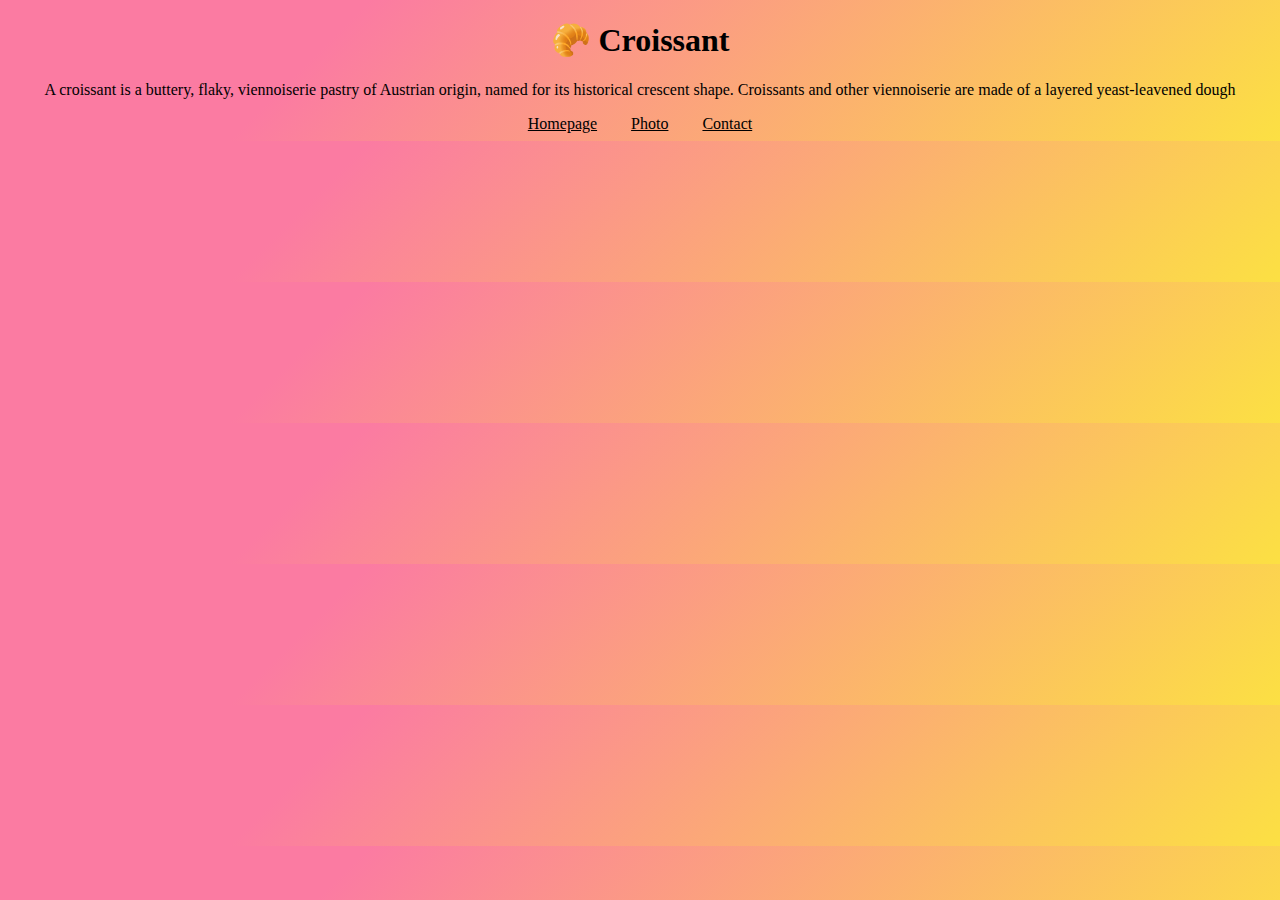
<file: index.html>
<!DOCTYPE html>
<html lang="en">
  <head>
    <meta charset="UTF-8" />
    <meta http-equiv="X-UA-Compatible" content="IE=edge" />
    <meta name="viewport" content="width=device-width, initial-scale=1.0" />
    <meta
      name="description"
      content="This webiste is about croissant history, origin country."
    />
    <title>Information about croissants</title>
    <link rel="stylesheet" href="/css/styles.css" />
  </head>
  <body>
    <h1>🥐 Croissant</h1>
    <p>
      A croissant is a buttery, flaky, viennoiserie pastry of Austrian origin,
      named for its historical crescent shape. Croissants and other viennoiserie
      are made of a layered yeast-leavened dough
    </p>
    <div class="links">
      <a href="/">Homepage</a>
      <a href="/photo.html">Photo</a>
      <a href="/contact.html">Contact</a>
    </div>
  </body>
</html>
</file>
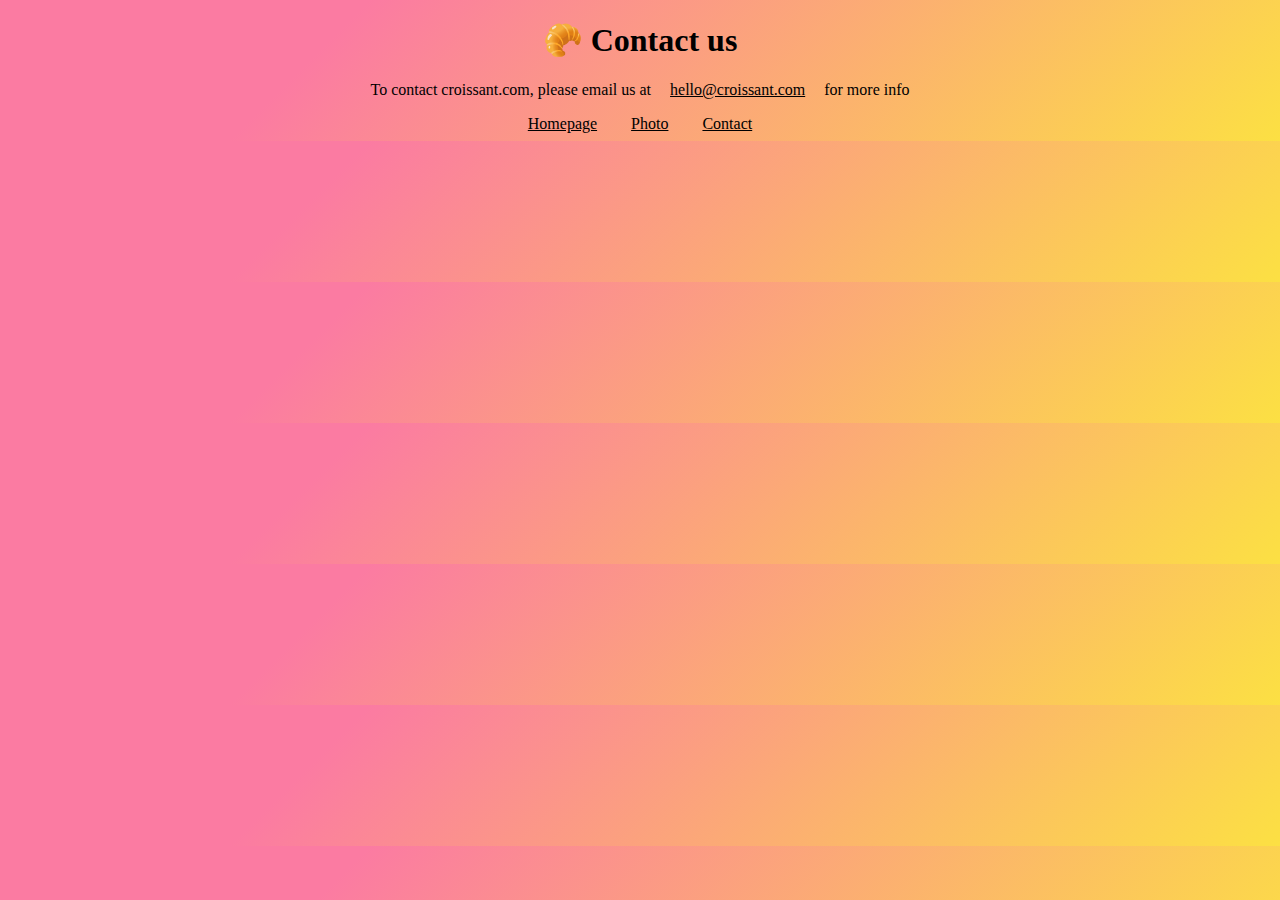
<file: contact.html>
<!DOCTYPE html>
<html lang="en">
  <head>
    <meta charset="UTF-8" />
    <meta http-equiv="X-UA-Compatible" content="IE=edge" />
    <meta name="viewport" content="width=device-width, initial-scale=1.0" />
    <meta
      name="description"
      content="Contact french bakery via email for orders"
    />
    <link rel="stylesheet" href="/css/styles.css" />
    <title>Croissant bakery's contact information</title>
  </head>
  <body>
    <h1>🥐 Contact us</h1>
    <p>
      To contact croissant.com, please email us at
      <a href="mailto:hello@croissant.com" id="email-link"
        >hello@croissant.com</a
      >
      for more info
    </p>
    <div class="links">
      <a href="/">Homepage</a>
      <a href="/photo.html">Photo</a>
      <a href="/contact.html">Contact</a>
    </div>
  </body>
</html>
</file>
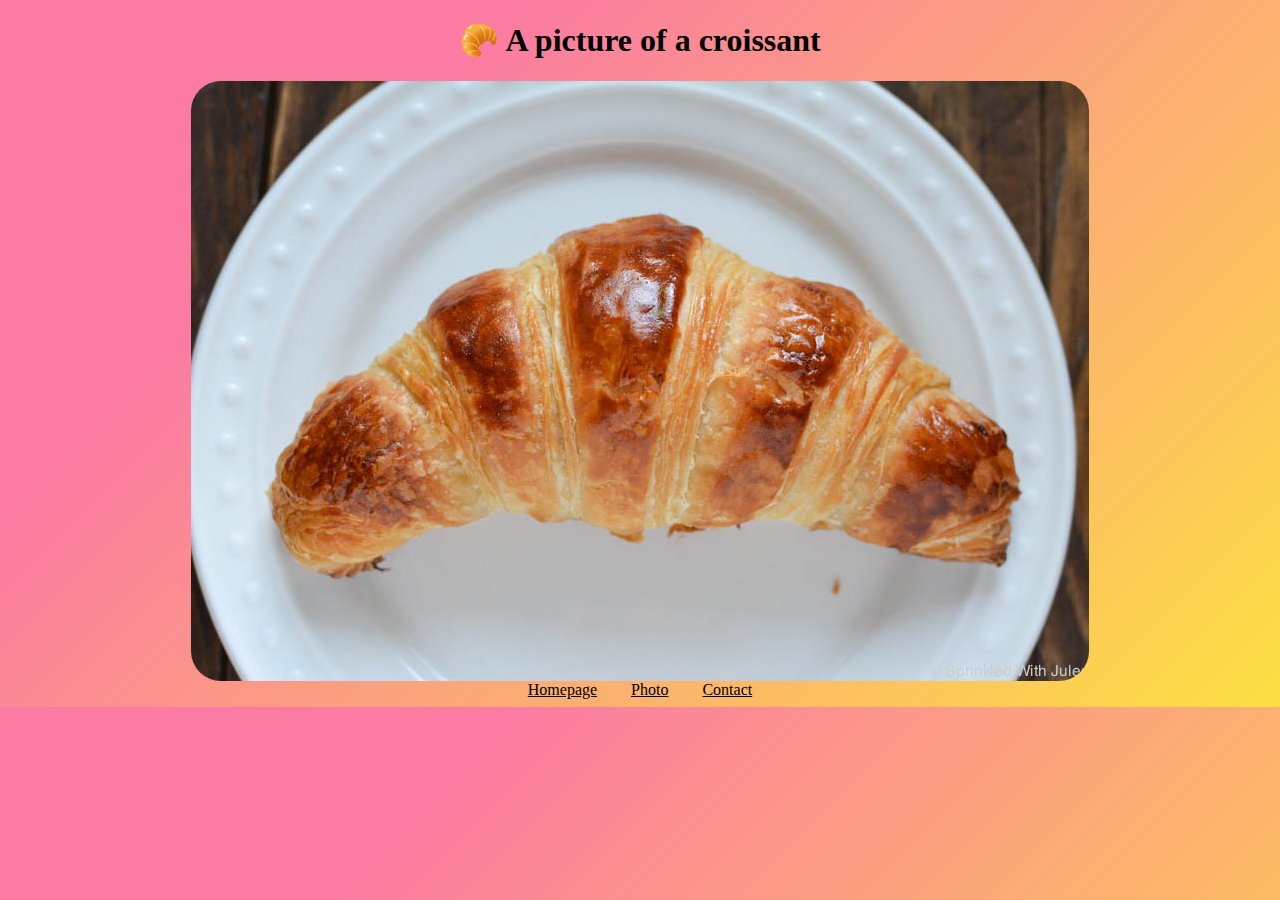
<file: photo.html>
<!DOCTYPE html>
<html lang="en">
  <head>
    <meta charset="UTF-8" />
    <meta http-equiv="X-UA-Compatible" content="IE=edge" />
    <meta name="viewport" content="width=device-width, initial-scale=1.0" />
    <meta
      name="description"
      content="My homemade croissants straight from oven."
    />
    <title>Homemade croissant photo</title>
    <link rel="stylesheet" href="/css/styles.css" />
  </head>
  <body>
    <h1>🥐 A picture of a croissant</h1>
    <img src="images/croissant.jpg" alt="Croissant" />
    <div class="links">
      <a href="/">Homepage</a>
      <a href="/photo.html">Photo</a>
      <a href="/contact.html">Contact</a>
    </div>
  </body>
</html>
</file>
<file: css/styles.css>
body {
  background-color: #fce043;
  background-image: linear-gradient(315deg, #fce043 0%, #fb7ba2 74%);
}
h1,
p,
.links {
  text-align: center;
}
img {
  display: block;
  margin: 0 auto;
  border-radius: 30px;
}
a {
  margin: 15px;
  color: black;
}
a #email-link {
  padding: 0;
}
</file>
